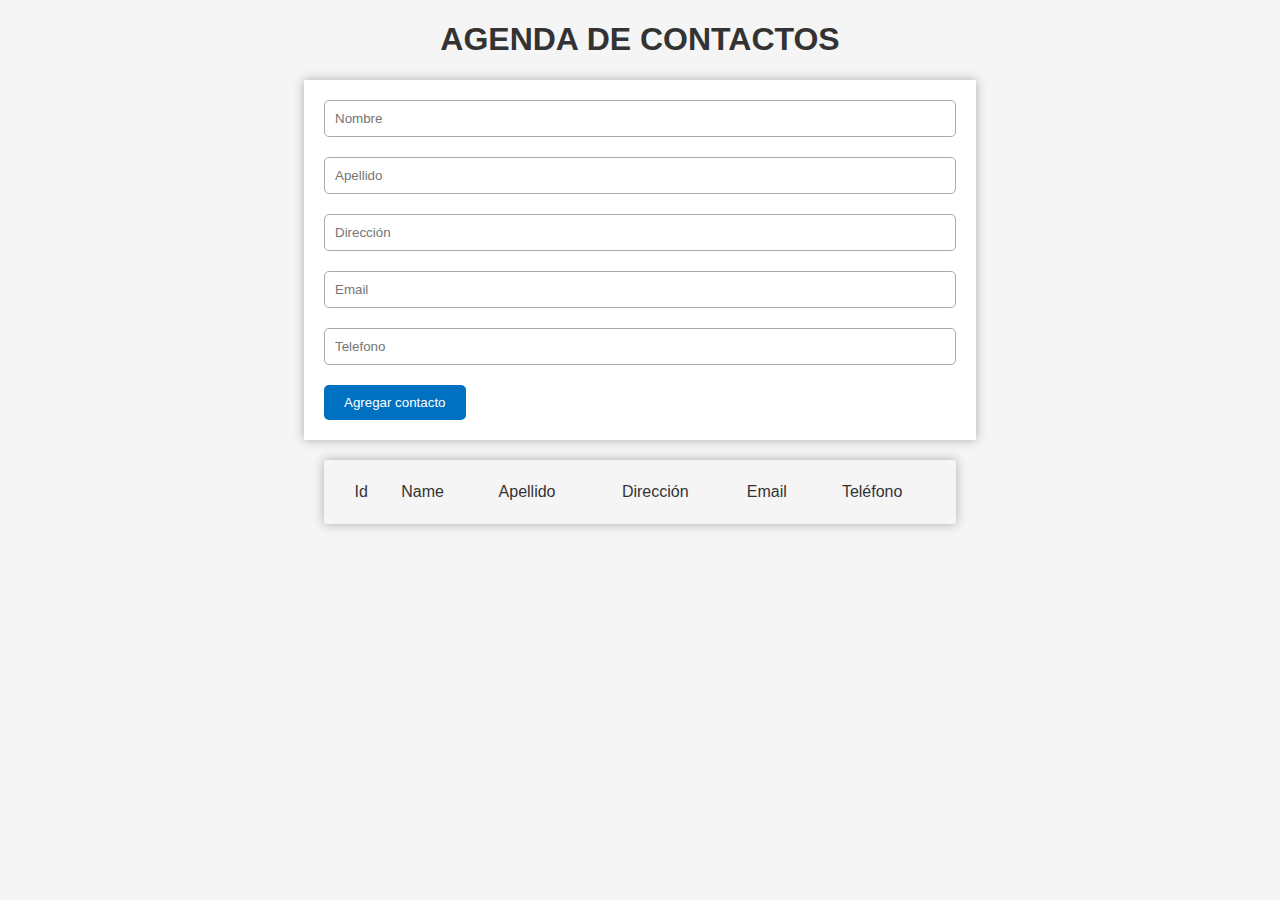
<file: agenda_contactos/frontend/index.html>
<!DOCTYPE html>
<html lang="en">
  <head>
    <meta charset="UTF-8">
    <title>Agenda de contactos</title>

     <link rel="stylesheet" href="styles.css">
  </head>
  <body>

    <h1>AGENDA DE CONTACTOS</h1>
    <div class="container">
      <div class="row p-4">
        <div class="col-md-5">
          <div class="card">
            <div class="card-body">
              <!-- FORM TO ADD contactS -->
              <form id="contact-form">
                <div class="form-group">
                  <input type="text" id="name" placeholder="Nombre" class="form-control">
                </div>
                <div class="form-group">
                  <input type="text" id="surname" class="form-control" placeholder="Apellido">
                </div>
                <div class="form-group">
                  <input type="text" id="adress" class="form-control" placeholder="Dirección">
                </div>
                <div class="form-group">
                  <input type="text" id="email" class="form-control" placeholder="Email">
                </div>
                <div class="form-group">
                  <input type="text" id="tel" class="form-control" placeholder="Telefono">
                </div>
                <input type="hidden" id="contactId">
                <button type="submit" class="btn btn-primary btn-block text-center" id="addContact">
                  Agregar contacto 
                </button>
              </form>
            </div>
          </div>
        </div>
        <!-- TABLE  -->
        <div >
          <!--<div class="card my-4" id="contact-result"></div> -->
          <table >
            <thead>
              <tr>
                <td>Id</td>
                <td>Name</td>
                <td>Apellido</td>
                <td>Dirección</td>
                <td>Email</td>
                <td>Teléfono</td>
              </tr>
            </thead>
            <tbody id="contacts"></tbody>
          </table>
        </div>
      </div>
    </div>

    <!-- Frontend Logic -->
    <script src="app.js"></script>
  </body>

</html>
</file>
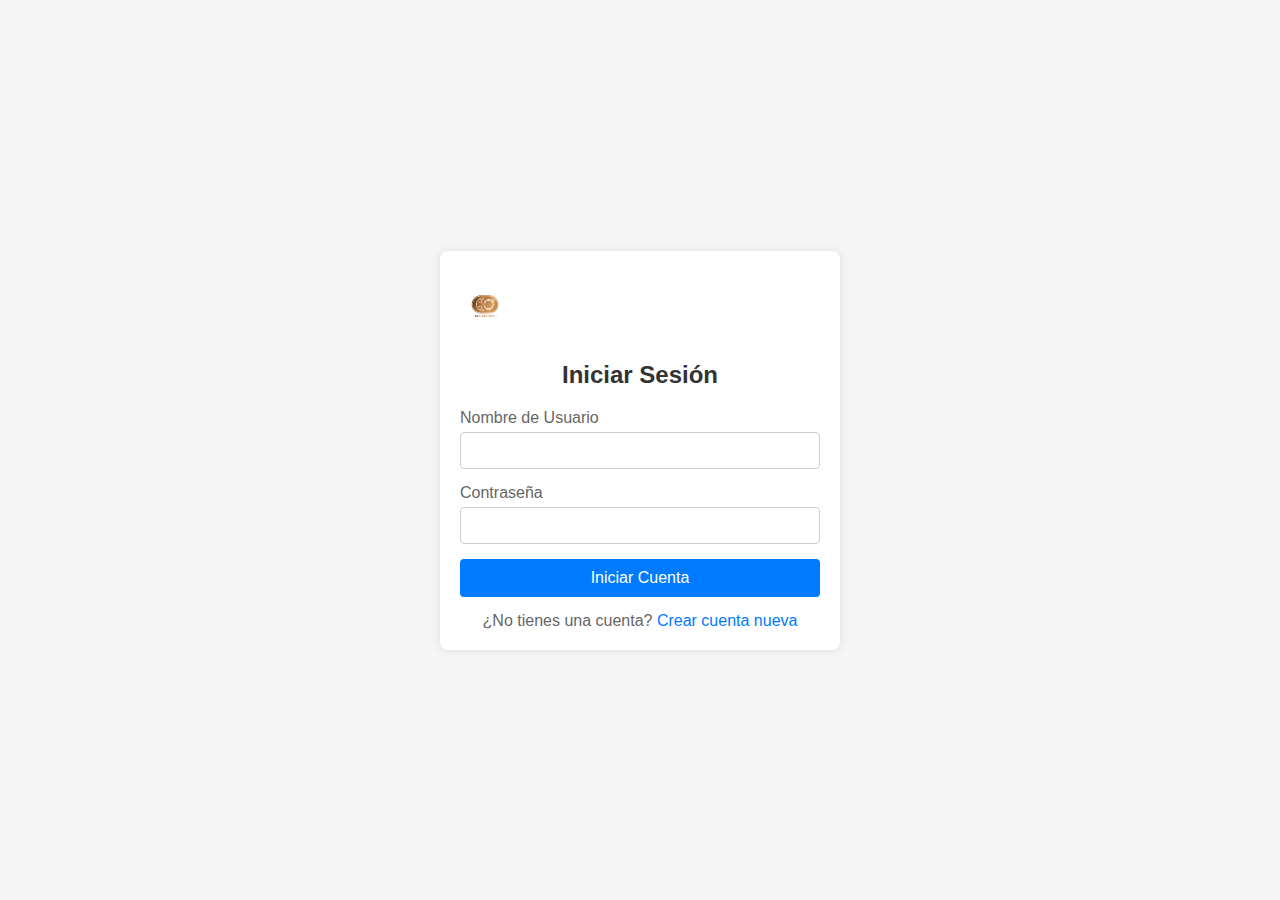
<file: usersAuthentication/v1/frontend/index.html>
<!DOCTYPE html>
<html lang="es">
<head>
    <meta charset="UTF-8">
    <meta name="viewport" content="width=device-width, initial-scale=1.0">
    <title>Inicio de Sesión</title>
    <link rel="stylesheet" href="styles.css">
</head>
<body>
    <div class="container">
        <header>
            <img src="logo.jpg" alt="Logo" class="logo">
        </header>
        <main>
            <form id="loginForm" class="login-form">
                <h2>Iniciar Sesión</h2>
                <div class="input-group">
                    <label for="username">Nombre de Usuario</label>
                    <input type="text" id="username" name="username" required>
                </div>
                <div class="input-group">
                    <label for="password">Contraseña</label>
                    <input type="password" id="password" name="password" required>
                </div>
                <button type="submit" i>Iniciar Cuenta</button>
                <p class="signup-text">¿No tienes una cuenta? <a href="registerUser.html">Crear cuenta nueva</a></p>
            </form>
        </main>
    </div>
    <script src="main.js"></script>
</body>
</html>
</file>
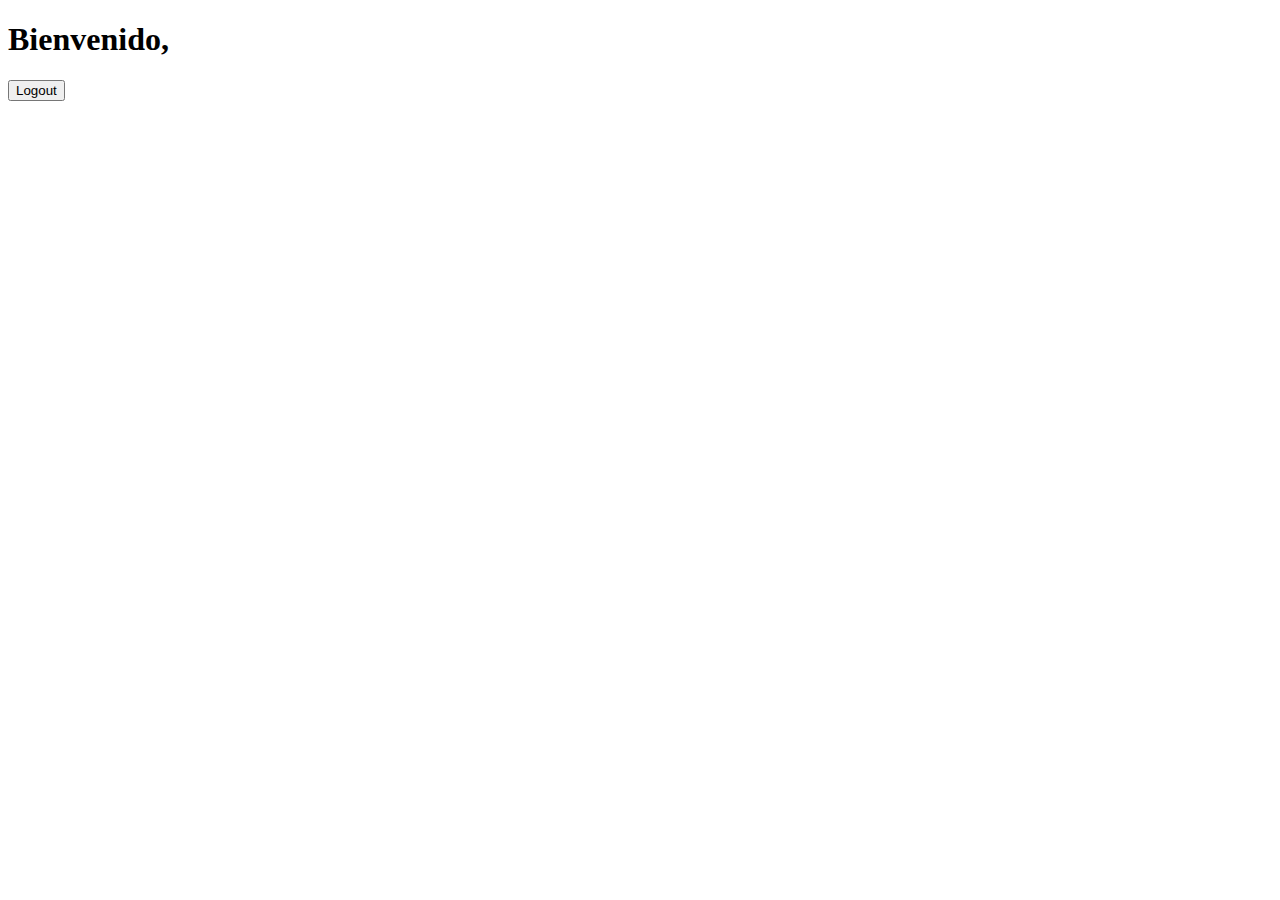
<file: usersAuthentication/v1/frontend/main.html>
<!DOCTYPE html>
<html lang="es">
<head>
    <meta charset="UTF-8">
    <meta name="viewport" content="width=device-width, initial-scale=1.0">
    <title>Página Principal</title>
</head>
<body>
    <div id="welcome-message">
        <h1>Bienvenido, <span id="username"></span></h1>
        <button id="logoutButton">Logout</button>
    </div>

    <script src="main.js"></script>
</body>
</html>
</file>
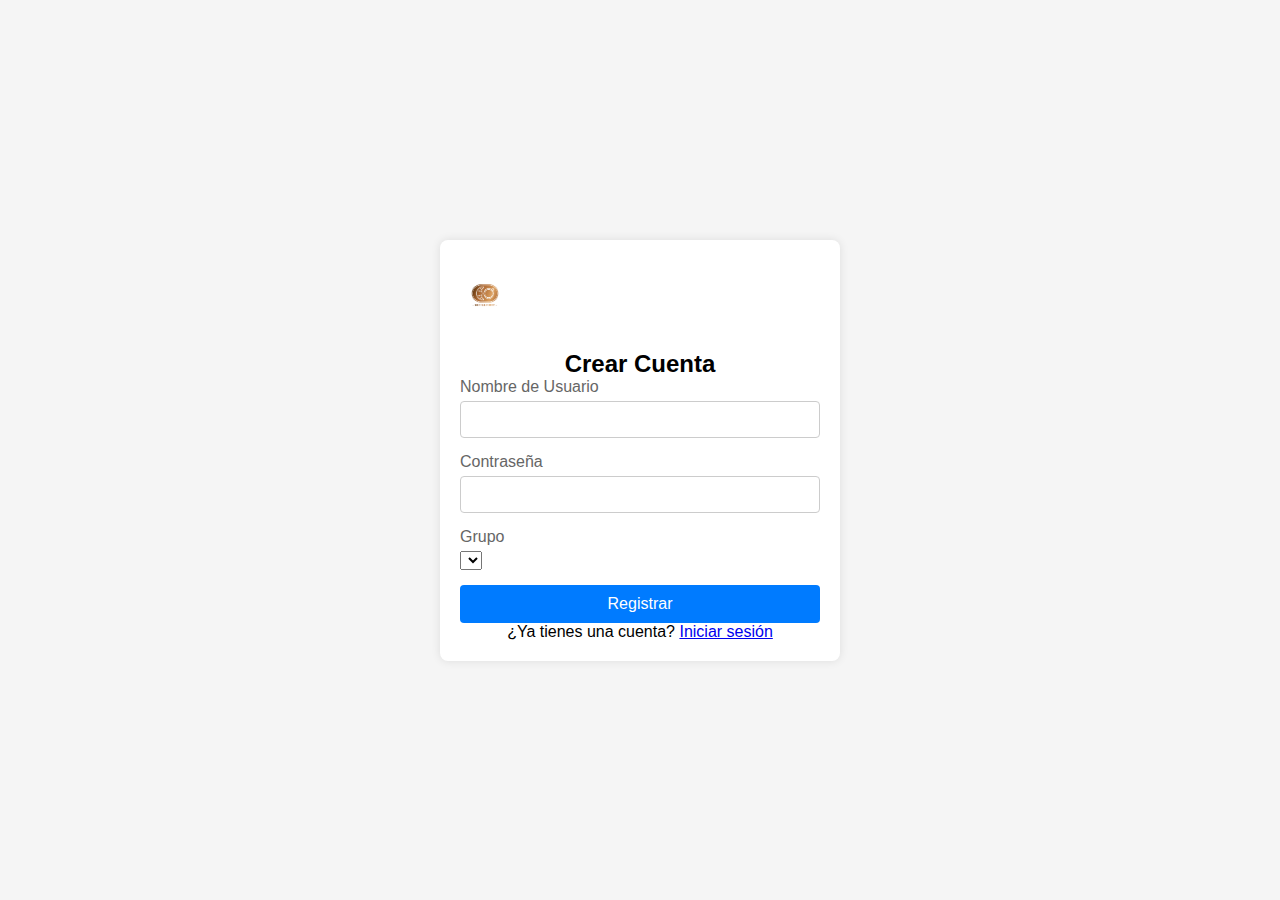
<file: usersAuthentication/v1/frontend/registerUser.html>
<!DOCTYPE html>
<html lang="es">
<head>
    <meta charset="UTF-8">
    <meta name="viewport" content="width=device-width, initial-scale=1.0">
    <title>Registro de Usuario</title>
    <link rel="stylesheet" href="styles.css">
</head>
<body>
    <div class="container">
        <header>
            <img src="logo.jpg" alt="Logo" class="logo">
        </header>
        <main>
            <form id="registerForm" class="register-form">
                <h2>Crear Cuenta</h2>
                <div class="input-group">
                    <label for="register-username">Nombre de Usuario</label>
                    <input type="text" id="username" name="username" required>
                </div>
                <div class="input-group">
                    <label for="register-password">Contraseña</label>
                    <input type="password" id="password" name="password" required>
                    <div id="password-error" class="error-message"></div>
                </div>
                <div class="input-group">
                    <label for="group">Grupo</label>
                    <select id="group" name="group"></select>
                </div>
                <button type="submit">Registrar</button>
                <p class="login-text">¿Ya tienes una cuenta? <a href="index.html">Iniciar sesión</a></p>
            </form>
        </main>
    </div>
    <script src="registerUser.js"></script>
</body>
</html>
</file>
<file: agenda_contactos/frontend/styles.css>
body {
  background-color: #F5F5F5;
  font-family: Arial, sans-serif;
}
h1 {
  color: #333333;
  text-align: center;
}
form {
  background-color: #FFFFFF;
  padding: 20px;
  margin: 20px auto;
  width: 50%;
  box-shadow: 0px 0px 10px #AAAAAA;
}
label {
  display: block;
  margin-bottom: 10px;
  color: #333333;
  font-weight: bold;
}
input[type="text"], input[type="date"] {
  padding: 10px;
  border: 1px solid #AAAAAA;
  border-radius: 5px;
  width: 100%;
  box-sizing: border-box;
  margin-bottom: 20px;
}
#addContact{
  background-color: #0070C0;
  color: #FFFFFF;
  padding: 10px 20px;
  border: none;
  border-radius: 5px;
  cursor: pointer;
  transition: background-color 0.3s;
}
#delete{
  background-color: #fe0000;
  color: #FFFFFF;
  padding: 10px 20px;
  border: none;
  border-radius: 5px;
  cursor: pointer;
  transition: background-color 0.3s;
}

#edit{
  background-color: #139032;
  color: #FFFFFF;
  padding: 10px 20px;
  border: none;
  border-radius: 5px;
  cursor: pointer;
  transition: background-color 0.3s;
}

table {
  color: #333333;
  text-align: center;
  padding: 20px;
  margin: 20px auto;
  width: 50%;
  box-shadow: 0px 0px 10px #AAAAAA;
}
</file>
<file: usersAuthentication/v1/frontend/styles.css>
* {
    margin: 0;
    padding: 0;
    box-sizing: border-box;
}

body {
    font-family: Arial, sans-serif;
    display: flex;
    justify-content: center;
    align-items: center;
    height: 100vh;
    background-color: #f5f5f5;
}

.container {
    width: 100%;
    max-width: 400px;
    background-color: white;
    border-radius: 8px;
    box-shadow: 0 0 10px rgba(0, 0, 0, 0.1);
    padding: 20px;
    text-align: center;
}

header {
    display: flex;
    justify-content: flex-start;
    padding: 10px 0;
}

.logo {
    width: 50px;
    height: 50px;
}

main {
    margin-top: 20px;
}

.login-form {
    width: 100%;
}

.login-form h2 {
    margin-bottom: 20px;
    color: #333;
}

.input-group {
    margin-bottom: 15px;
    text-align: left;
}

.input-group label {
    display: block;
    margin-bottom: 5px;
    color: #666;
}

.input-group input {
    width: 100%;
    padding: 10px;
    border: 1px solid #ccc;
    border-radius: 4px;
}

button {
    width: 100%;
    padding: 10px;
    border: none;
    border-radius: 4px;
    background-color: #007bff;
    color: white;
    font-size: 16px;
    cursor: pointer;
}

button:hover {
    background-color: #0056b3;
}

.signup-text {
    margin-top: 15px;
    color: #666;
}

.signup-text a {
    color: #007bff;
    text-decoration: none;
}

.signup-text a:hover {
    text-decoration: underline;
}


.password-warning {
    color: red;
    font-size: 0.8em;
    margin-top: 0.5em;
}
</file>
